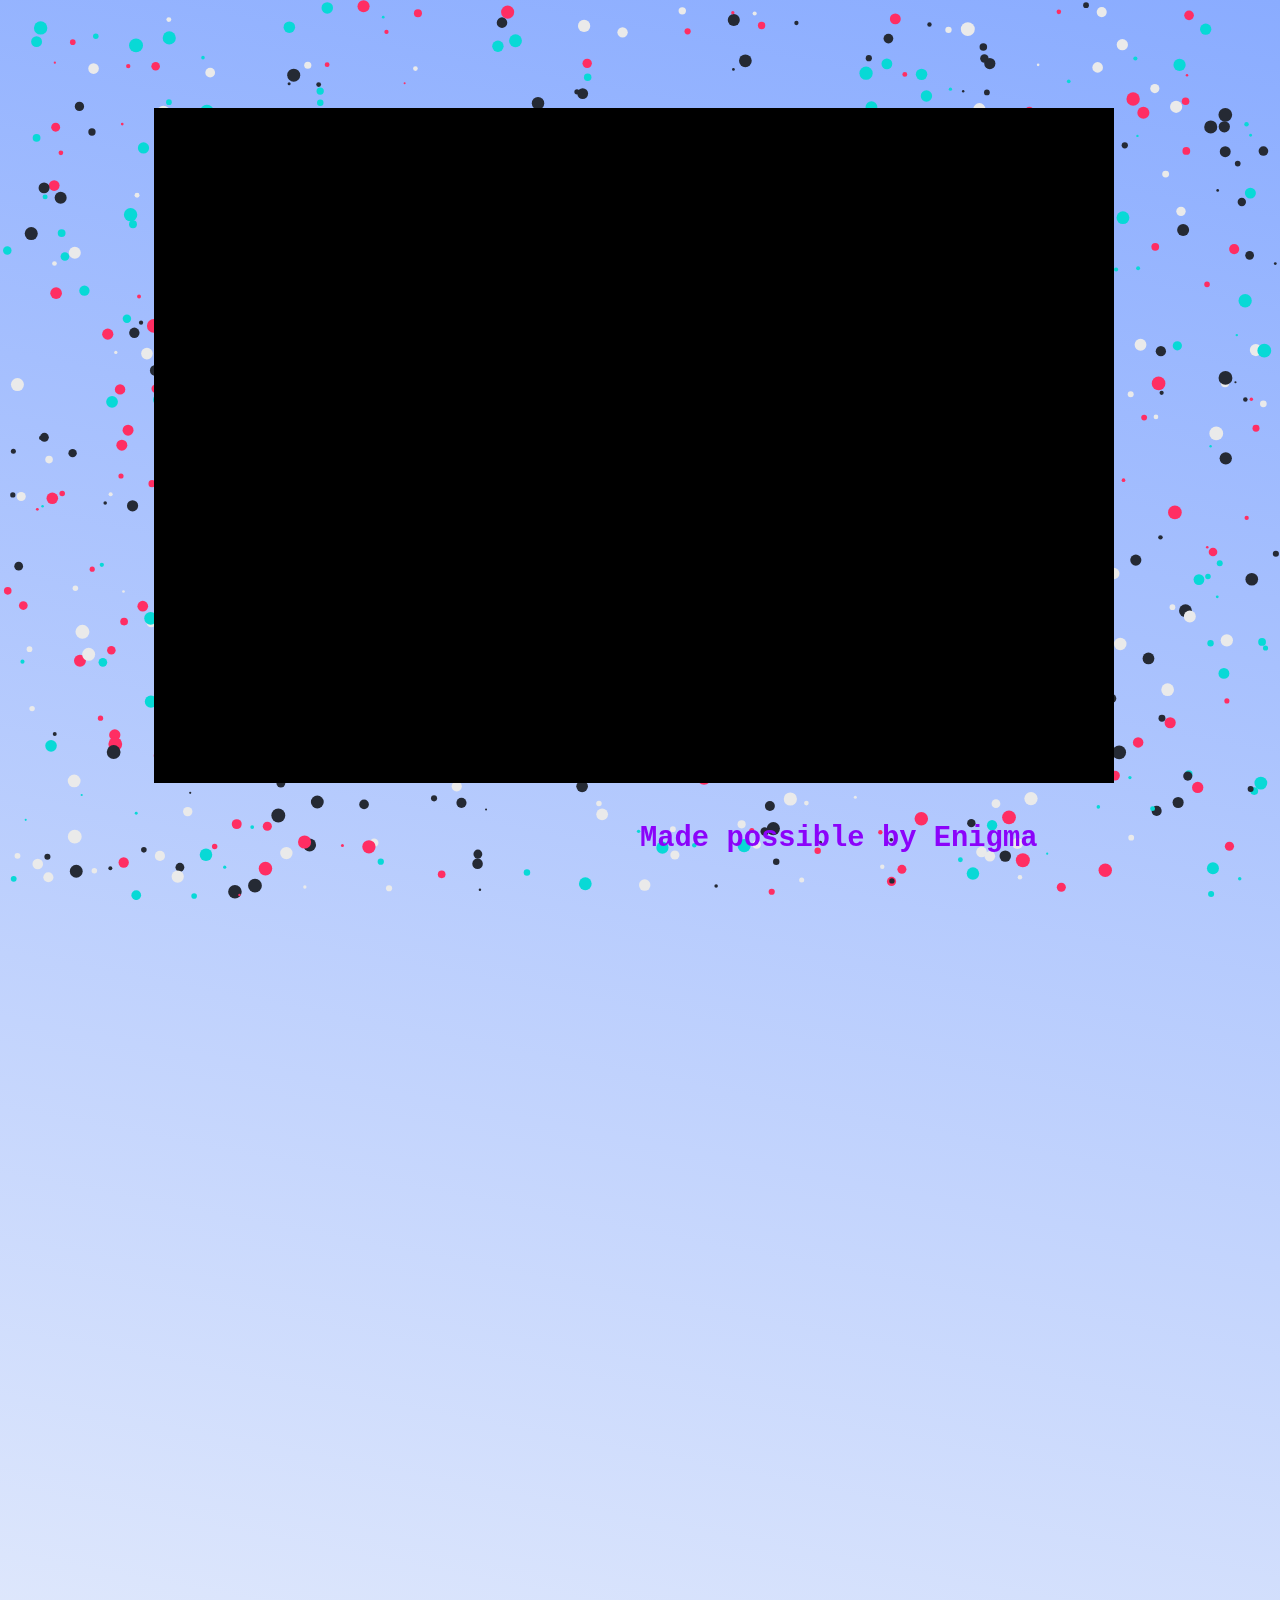
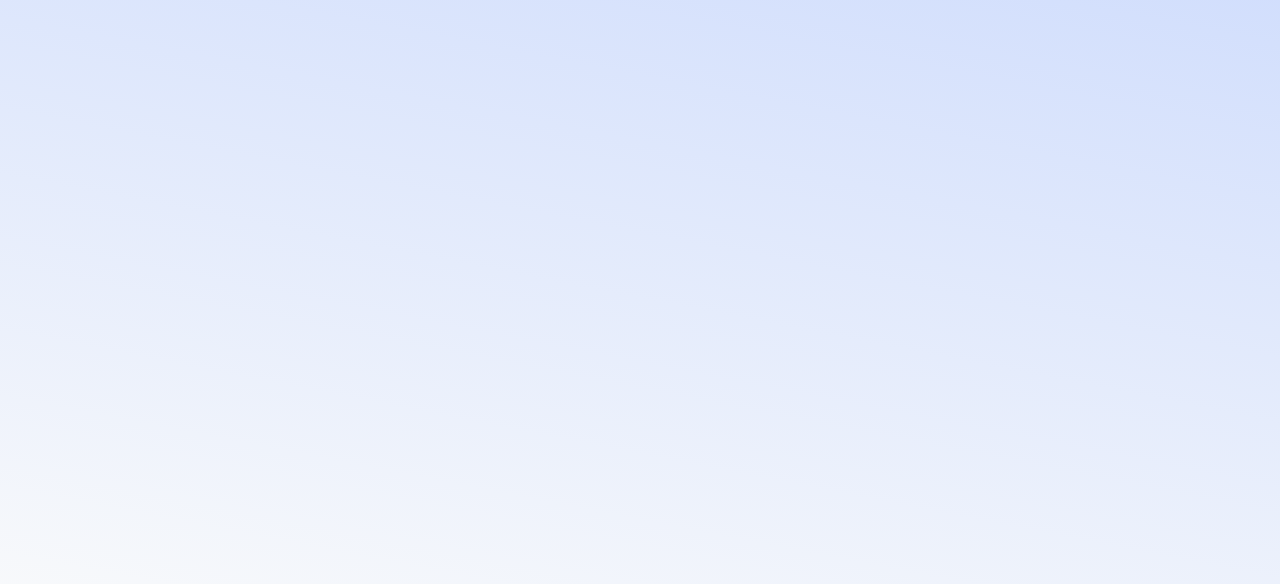
<file: demo/index.html>
<!DOCTYPE html>
<html lang="en" >
<head>
  <meta charset="UTF-8">
  <title>NASA Live DEMO</title>
  <link rel="stylesheet" href="style.css">
  <meta name="viewport" content="initial-scale=1.0, user-scalable=no" />

</head>
<body>
  <canvas></canvas>
    <div class="container">
      <iframe  
        src="https://www.youtube.com/embed/nA9UZF-SZoQ" 
        scrolling="no"
        class="embed"
        allow="accelerometer; autoplay; encrypted-media; gyroscope; picture-in-picture" 
        allowfullscreen>
      </iframe>
    </div>
    <footer>
      <a href="https://teamenigma.netlify.app/">
        <p>Made possible by Enigma</p>
      </a>
    </footer>
  <script  src="script.js"></script>
</body>
</html>
</file>
<file: demo/style.css>
body {
  overflow: hidden;
  margin: 0;
  background: linear-gradient(11deg, rgba(245, 247, 250, 0.76), rgba(138, 172, 255, 1));
}

.container {
  position: relative;
  overflow: hidden;
  width: 100%;
  padding-top: 100%; /* 16:9 Aspect Ratio (divide 9 by 16 = 0.5625) */
}

.embed {
  position:fixed;
  box-sizing: border-box;
  padding: 0;
  margin: 0;
  border: none;
  /*border-top: 4px solid #ff0000;*/

  position:fixed;
  left:12%;
  top:12%;
  width:75%;
  height:75%;
  right:auto;
  box-sizing:border-box;

  background: #000000;
}

footer{
  font-family: monospace;
  font-size: calc(1em + 1vw);
  font-weight: 700;
  position: absolute;
  right: 0%;
  bottom: 5%;
  width:50%;
  box-sizing:border-box;
  /*white-space: nowrap;*/
}

footer p{
  color: #8b03fa;
  margin: 0;
  padding: 0;
}

footer a{
  text-decoration:none;
}
</file>
